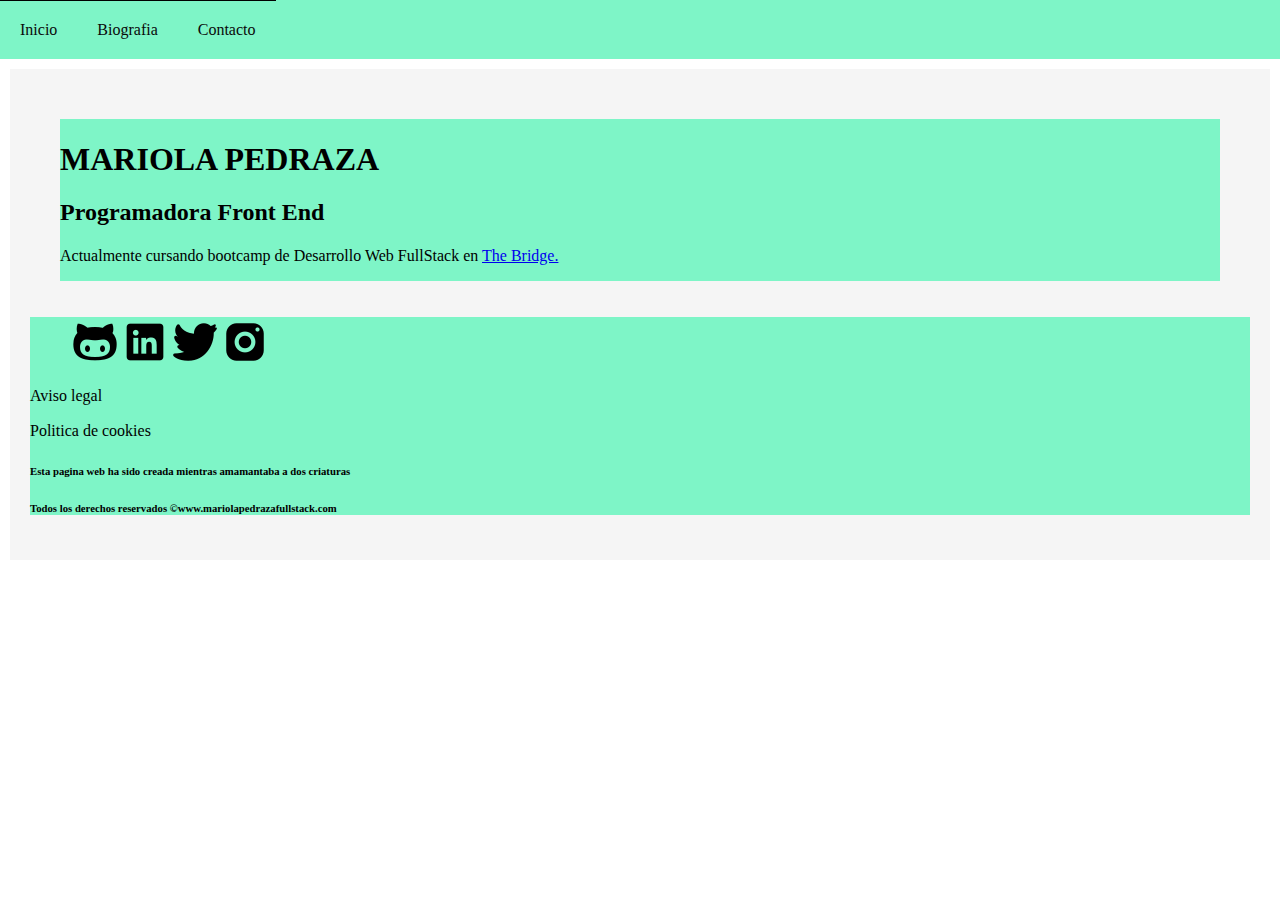
<file: index.html>
<!DOCTYPE html>
<html lang="en">

<head>
    <meta charset="UTF-8">
    <meta name="viewport" content="width=device-width, initial-scale=1.0">
    <title>index</title>
    <link rel="stylesheet" href="./css/style.css">
    <link rel="stylesheet" href="./css/normalize.css">
</head>

<body>
    <header>
        <div class="wrapper">
            <input type="checkbox" id="btn-menu">
            <label for="btn-menu"><img src="./img/icons/imenu-50.png" alt="icono btn-menu"></label>
            <nav class="menu">
                <ul>
                    <li>
                        <a href="index.html ">Inicio</a>
                    </li>
                    <li>
                        <a href="biografia.html ">Biografia</a>
                    </li>
                    <li>
                        <a href="contacto.html ">Contacto</a>
                    </li>
                </ul>
            </nav>
        </div>
    </header>
    <main>
        <main>
            <div class="wrapper flex-container">
                <article class="learn">
                    <h1>MARIOLA PEDRAZA</h1>
                    <h2>Programadora Front End</h2>
                    <p>Actualmente cursando bootcamp de Desarrollo Web FullStack en
                        <a href="https://www.thebridge.tech/ ">The Bridge.</a>
                    </p>
                    <!-- </article>
                <article id="skills">
                    <h3>SKILLS</h3>
                    <figure>
                        <img src="./img/icons/html.png" alt="html">
                        <figcaption>HTML</figcaption>
                    </figure>

                    <figure>
                        <img src="./img/icons/css.png" alt="css">
                        <figcaption>CSS</figcaption>
                    </figure>
                    <figure>
                        <img src="./img/icons/frontEnd.png" alt="frontend">
                        <figcaption>FRONT END WEB PROGRAMING</figcaption>
                    </figure>

                    <figure>
                        <img src="./img/icons/js.png" alt="javascript">
                        <figcaption>JAVASCRIPT</figcaption>
                    </figure>

                    <figure><img src="./img/icons/webdevfundamentals.png" alt="web fundamentals">
                        <figcaption>WEB FUNDAMENTLAS</figcaption>
                    </figure>

                    <figure><img src="./img/icons/es6.png" alt="es6">
                        <figcaption>ES6</figcaption>
                    </figure>


                </article>
                <article id="lang_">
                    <h3>LENGUAJES DE PROGRAMACIÓN</h3>
                    <ul>
                        <li><img src="./img/icons/html-5-50.png " alt=" "></li>
                        <li><img src="./img/icons/css3-50.png " alt=" "></li>
                        <li><img src="./img/icons/javascript-50.png " alt=" "></li>
                        <li><img src="./img/icons/npm-50.png " alt=" "></li>
                        <li><img src="./img/icons/nodejs-50.png " alt=" "></li>
                    </ul>
                </article> -->
            </div>
        </main>
        <footer>

            <article class="rrss">
                <ul>
                    <li>
                        <a href="https://github.com/maripain" target="_blank"></a><img src="./img/icons/octocat-50-b.png" alt="github"></a>
                    </li>
                    <li>
                        <a href="https://www.linkedin.com/in/mariola-pedraza-8a981338/" target="_blank"><img src=" img/icons/linkedin-50-b.png " alt="linkedin "></a>
                    </li>
                    <li>
                        <a href="https://twitter.com/maripain " target="_blank"><img src="./img/icons/twitter-50-b.png " alt="twitter "></a>
                    </li>
                    <li>
                        <a href="https://instagram.com/maripain " target="_blank"><img src="./img/icons/iinstagram-50-b.png" alt="instagram"></a>
                    </li>
                </ul>
            </article>
            <article>
                <section classs="legal">
                    <p>Aviso legal</p>
                    <p>Politica de cookies</p>
                </section>
                <h6>Esta pagina web ha sido creada mientras amamantaba a dos criaturas</h6>
                <h6>Todos los derechos reservados &copywww.mariolapedrazafullstack.com</h6>
            </article>

        </footer>
</body>



</html>
</file>
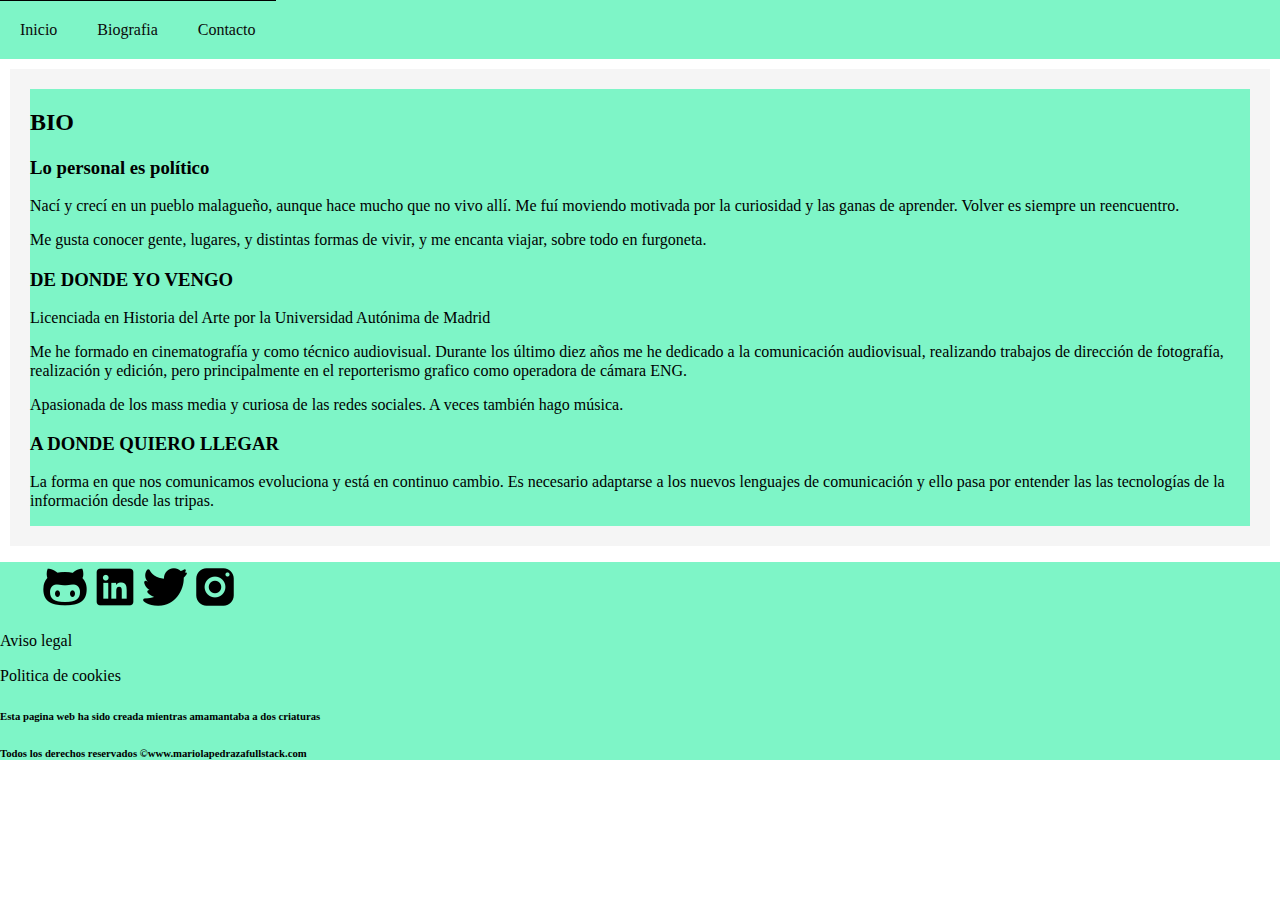
<file: biografia.html>
<!DOCTYPE html>
<html lang="en">

<head>
    <meta charset="UTF-8">
    <meta name="viewport" content="width=device-width, initial-scale=1.0">
    <title>Biografía</title>
    <link rel="stylesheet" href="./css/style.css">
    <link rel="stylesheet" href="./css/normalize.css">

</head>

<body>
    <header>
        <div class="wrapper">
            <input type="checkbox" id="btn-menu">
            <label for="btn-menu"><img src="./img/icons/imenu-50.png" alt="icono btn-menu"></label>
            <nav class="menu">
                <ul>
                    <li>
                        <a href="index.html ">Inicio</a>
                    </li>
                    <li>
                        <a href="biografia.html ">Biografia</a>
                    </li>
                    <li>
                        <a href="contacto.html ">Contacto</a>
                    </li>
                </ul>
            </nav>
        </div>
    </header>
    <main>
        <div class="wrapper flex-container">
            <article>
                <h2>BIO</h2>
                <section>
                    <h3>Lo personal es político</h3>
                    <p>Nací y crecí en un pueblo malagueño, aunque hace mucho que no vivo allí. Me fuí moviendo motivada por la curiosidad y las ganas de aprender. Volver es siempre un reencuentro.</p>
                    <p>Me gusta conocer gente, lugares, y distintas formas de vivir, y me encanta viajar, sobre todo en furgoneta.</p>
                </section>
                <section>
                    <h3>DE DONDE YO VENGO</h3>
                    <p>Licenciada en Historia del Arte por la Universidad Autónima de Madrid</p>
                    <p>Me he formado en cinematografía y como técnico audiovisual. Durante los último diez años me he dedicado a la comunicación audiovisual, realizando trabajos de dirección de fotografía, realización y edición, pero principalmente en el
                        reporterismo grafico como operadora de cámara ENG.</p>
                    <p>Apasionada de los mass media y curiosa de las redes sociales. A veces también hago música.</p>
                </section>
                <section>
                    <h3>A DONDE QUIERO LLEGAR</h3>
                    <p>La forma en que nos comunicamos evoluciona y está en continuo cambio. Es necesario adaptarse a los nuevos lenguajes de comunicación y ello pasa por entender las las tecnologías de la información desde las tripas.</p>
                </section>

            </article>
        </div>
    </main>
    <footer>
        <div class="wrapper">
            <section class="rrss">
                <ul>
                    <li>
                        <a href="https://github.com/maripain" target="_blank"><img src="./img/icons/octocat-50-b.png" alt="github"></a>
                    </li>
                    <li>
                        <a href="https://www.linkedin.com/in/mariola-pedraza-8a981338/" target="_blank"><img src="./img/icons/linkedin-50-b.png " alt="linkedin "></a>
                    </li>
                    <li>
                        <a href="https://twitter.com/maripain " target="_blank"><img src="./img/icons/twitter-50-b.png " alt="twitter "></a>
                    </li>
                    <li>
                        <a href="https://instagram.com/maripain " target="_blank"><img src="./img/icons/iinstagram-50-b.png" alt="instagram"></a>
                    </li>
                </ul>
            </section>
            <section classs="legal">
                <p>Aviso legal</p>
                <p>Politica de cookies</p>


                <h6>Esta pagina web ha sido creada mientras amamantaba a dos criaturas</h6>
                <h6>Todos los derechos reservados &copywww.mariolapedrazafullstack.com</h6>
            </section>
        </div>
    </footer>


</body>

</html>
</file>
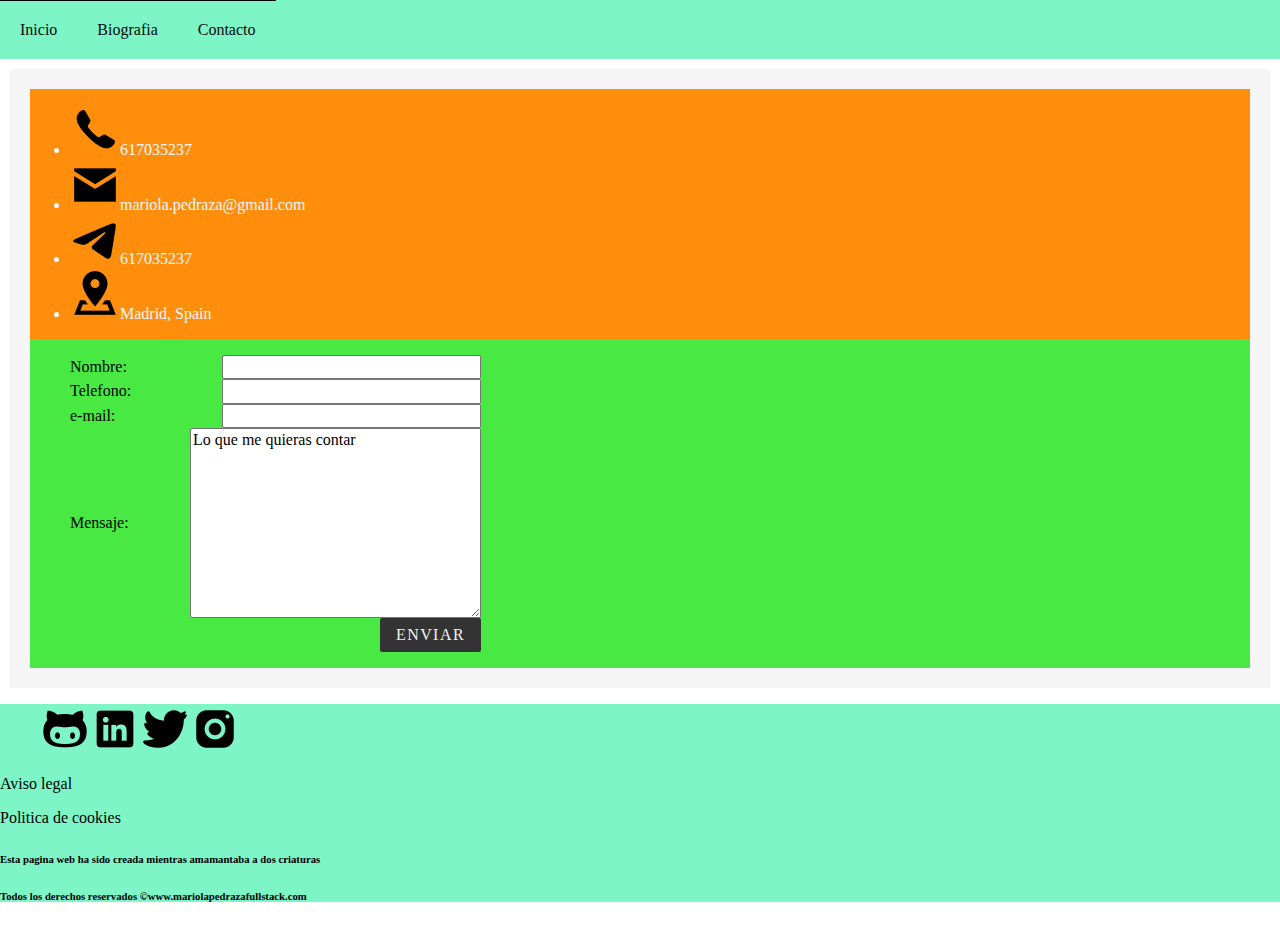
<file: contacto.html>
<!DOCTYPE html>
<html lang="en">

<head>
    <meta charset="UTF-8">
    <meta name="viewport" content="width=device-width, initial-scale=1.0">
    <title>contacto</title>
    <link rel="stylesheet" href="./css/style.css">
    <link rel="stylesheet" href="./css/normalize.css">

</head>

<body>
    <header>
        <div class="wrapper">
            <input type="checkbox" id="btn-menu">
            <label for="btn-menu"><img src="./img/icons/imenu-50.png" alt="icono btn-menu"></label>
            <nav class="menu">
                <ul>
                    <li>
                        <a href="index.html ">Inicio</a>
                    </li>
                    <li>
                        <a href="biografia.html ">Biografia</a>
                    </li>
                    <li>
                        <a href="contacto.html ">Contacto</a>
                    </li>
                </ul>
            </nav>
        </div>
    </header>

    <main>
        <div class="wrapper">
            <article class="contact-me flex-container">
                <ul>
                    <li class="contact-icon"><img src="./img/icons/phone-50.png" alt="telefono de contacto">617035237</li>
                    <li class="contact-icon"><img src="./img/icons/mail-50.png" alt="e-mail">mariola.pedraza@gmail.com</li>
                    <li class="contact-icon"><img src="./img/icons/telegram-app-50.png" alt="Telegram">617035237</li>
                    <li class="contact-icon"><img src="./img/icons/location-50.png" alt="Telegram">Madrid, Spain</li>
                </ul>
            </article>
            <article class="contact">
                <form action="" method="POST">
                    <ul class="flex-form">
                        <li>
                            <label for="name">Nombre:</label>
                            <input type="text" id="name" name="name">
                        </li>
                        <li> <label for="phone">Telefono:</label>
                            <input type="tel" id="phone" name="phone">
                        </li>
                        <li>

                            <label for="email">e-mail:</label>
                            <input type="mail" id="lname" name="mail">
                        </li>
                        <li>

                            <label for="message">Mensaje:</label><br>
                            <textarea name="message" rows="10" cols="30">Lo que me quieras contar</textarea>
                        </li>
                        <li>
                            <button type="submit">Enviar</button>
                        </li>
                    </ul>
                </form>
            </article>
        </div>
    </main>

    <footer>
        <div class="wrapper">
            <article class="rrss">
                <ul>
                    <li>
                        <a href="https://github.com/maripain" target="_blank"><img src="./img/icons/octocat-50-b.png" alt="github"></a>
                    </li>
                    <li>
                        <a href="https://www.linkedin.com/in/mariola-pedraza-8a981338/" target="_blank"><img src="./img/icons/linkedin-50-b.png " alt="linkedin "></a>
                    </li>
                    <li>
                        <a href="https://twitter.com/maripain " target="_blank"><img src="./img/icons/twitter-50-b.png " alt="twitter "></a>
                    </li>
                    <li>
                        <a href="https://instagram.com/maripain " target="_blank"><img src="./img/icons/iinstagram-50-b.png" alt="instagram"></a>
                    </li>
                </ul>
            </article>
            <article classs="legal">
                <p>Aviso legal</p>
                <p>Politica de cookies</p>
                <h6>Esta pagina web ha sido creada mientras amamantaba a dos criaturas</h6>
                <h6>Todos los derechos reservados &copywww.mariolapedrazafullstack.com</h6>
            </article>
        </div>
    </footer>


</body>

</html>
</file>
<file: css/style.css>
/* Mobile - first */


/* HEADER */


/* ------ HAMBURGUESA MENU DESPLEGABLE ------ */

header {
    width: 100%;
    background-color: #7ef5c7;
}

#btn-menu {
    display: none;
}

header label {
    display: block;
    width: 50px;
    height: 50px;
    padding: 5px;
    border-right: 3px solid rgb(8, 8, 8);
}

header.wrapper label:hover {
    cursor: pointer;
    background-color: rgba(0, 0, 0, 0.3);
}

#btn-menu:checked~.menu {
    margin: 0;
}

.menu {
    position: absolute;
    width: 70%;
    background-color: #7ef5c7;
    margin-left: -70%;
    transition: all 0.5s;
}

.menu ul {
    margin: 0;
    list-style: none;
    padding: 0 auto;
    display: flex;
    flex-direction: column;
}

.menu li {
    border-top: 1px solid black
}

.menu li a {
    display: block;
    padding: 20px;
    color: rgb(10, 10, 10);
    text-decoration: none;
}


/* MAIN */

.wrapper {
    background-color: #7ef5c7;
    margin: 0 auto;
    width: 100%;
}

.flex-container {
    display: flex;
    flex-direction: column;
}

main {
    background-color: whitesmoke;
    margin: 10px;
    padding: 20px;
}

#skills figure img {
    margin: 0%;
    width: 40%;
}

#lang_ ul li {
    list-style: none;
    display: inline;
    align-items: center;
}


/* FOOTER */

footer {
    width: 100%;
    background: #7ef5c7;
}

.rrss ul {
    display: flex;
}

.rrss ul li {
    list-style: none;
    flex-direction: row;
}

.legal {
    display: flex;
    flex-direction: row;
}

.legal p {
    align-self: center;
}


/* INDEX */


/* BIO */


/* CONTACTO*/

.contact-me {
    background-color: rgb(255, 142, 13);
    color: aliceblue;
}

.contact {
    background-color: rgb(72, 233, 67);
    display: flex;
    align-self: center;
}

.contact-icon {
    width: 70%;
}

.flex-form li {
    display: flex;
    flex-wrap: wrap;
    align-items: center;
}

.flex-form>li>label {
    flex: 1 0 120px;
    max-width: 220px;
}

.flex-form>li>label+* {
    flex: 1 0 220px;
}

.flex-form li button {
    margin-left: auto;
    padding: 8px 16px;
    border: none;
    background: #333;
    color: #f2f2f2;
    text-transform: uppercase;
    letter-spacing: .09em;
    border-radius: 2px;
}


/* BREAK POINTS */


/* tablet */

@media screen and (min-width: 481px) {
    .wrapper {
        width: 480 px;
    }
    header label {
        display: none;
        width: 30px;
        height: 30px;
        padding: 10px;
        border-right: 1px solid black;
    }
    .menu {
        margin: 0;
        position: relative;
    }
    .menu ul {
        margin: 0;
        list-style: none;
        padding: 0;
        display: flex;
    }
    .menu li a {
        display: block;
        padding: 20px;
    }
}


/* full screen */

@media screen and (min-width: 961px) {
    .wrapper {
        width: 960 px;
    }
    .menu ul {
        display: flex;
        flex-direction: row;
    }
}
</file>
